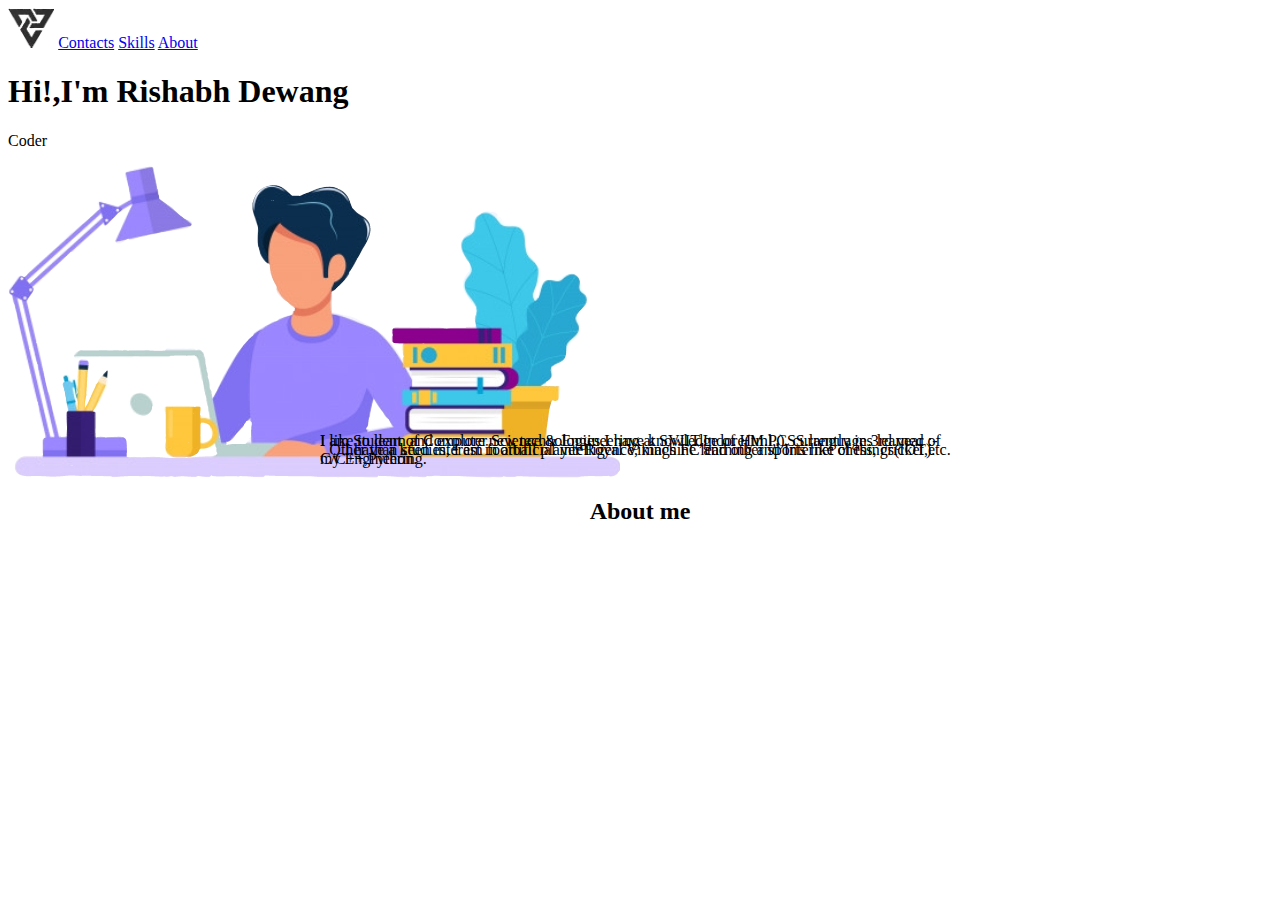
<file: First.html>
<html>
<head>
<meta charset="UTF-8">
<meta name="viewport" content="width=device-width, initial-scale=1">
<meta name="description" content="I am a Computer Science Student. I am interested in web technologies and eager to learn new technologies like python.">
<meta name="author" content="Rishabh Dewang">
  
<title>Rishabh Dewang</title> 

  <style>
     .h1,h2{
         font-family: Georgia, 'Times New Roman', Times, serif;
         font-style: initial;
         text-align: center;
         padding-top: inherit;
     }

     .center p {
  margin: 0;
  position: absolute;
  top: 50%;
  left: 50%;
  -ms-transform: translate(-50%, -50%);
  transform: translate(-50%, -50%);

     body{
      /* background-image : url("bg-5.jpg");  */
      /* background-attachment: fixed; */
      background-repeat: no-repeat;
      background-position: center;
      font-family:bookman old -apple-system, BlinkMacSystemFont, 'Segoe UI', Roboto, Oxygen, Ubuntu, Cantarell, 'Open Sans', 'Helvetica Neue', sans-serif;
     }
      
     .p{
       font-size: medium;
       align-content: center;
     }

    .header {
      padding:30px;
      position:static;
      text-align: center;
      color: #060629;
      align-content: center;
    }

    .About {
      text-align: right;
      text-decoration: steelblue;
    }

    .navbar {
      overflow:auto; 
      backface-visibility: unset; 
    }

    .navbar a {
      float: right; /* Make sure that the links stay side-by-side */
      display: block; /* Change the display to block, for responsive reasons (see below) */
      color:#060629; 
      text-align: center; /* Center the text */
      padding: 16px 24px; /* Add some padding */
      text-decoration: none; /* Remove underline */
    }   

    .navbar a.right {
      float: right; 
    }

    .navbar a.left {
      float: left; 
    }

    .navbar a:hover {
      color: black; 
    }

    * {
  box-sizing: border-box;
}

.column {
  float: left;
  width: 50%;
  padding: 10px;
  height: 300px; 
  background-attachment: fixed;
  background-color: unset;
  font-weight: 700;
  align-content:center;;
}

.column1{
  text-align: center;
}

/* Clear floats after the columns */
.row:after {
  content: "";
  display: table;
}

  .bg1{ 
    -webkit-background-composite: initial;
    background-image: url("bg-5.jpg"); 
  }

.bg2{
    background-image : url("bg6.jpg");
    background-size: 100%; 
}

    .center {
  margin: auto;
  width: 33%;
  /* border: 3px solid green; */
  padding: 10px;
      
  }
  </style>

</head>


<body >
 <div class="bg1">
  <div class="navbar">
    <a href="First.html" class="left"><img src="logo3.png" style="height:40px;" alt="" srcset=""></a>
    <a href="#" class="right">Contacts</a>
    <a href="#">Skills</a>
    <a href="#">About</a>
  </div>

<div class="header" >
  
  <h1>Hi!,I'm Rishabh Dewang</h1>
  <p>Coder</p>
</div>

<div>
<div class="About">
  <p >
    <a href="First.html" ><img src="logo2.png" style="border-right-style: unset;" alt="" srcset=""></a>
  </p>
  <p></p>
</div>


<!-- <div class="row">
  <div class="column" >
    <h2>About Me</h2>
  </div>
  <div class="column" >
    <h2></h2>
    <p>I am Student of Computer Science & Engineering at SVIIT,Indore(M.P.), currently in 3rd year of my Engineering. I like to learn and explore new technologies.I have knowledge of Html,CSS.languages learned :- C/C++,Python.</p>
    <p>Other than studies, I am football player Royal Vikings FC and other sports like chess, cricket,etc.</p>
    <p>I have a keen interest in artificial intelligence, machine learning and Internet of things(IOT).</p>
  </div>
</div> -->
</div>
</div>

<div class="bg2">
   <div class="center">
   <h2> About me </h2>
    <p>I am Student of Computer Science & Engineering at SVIIT,Indore(M.P.), currently in 3rd year of my Engineering.</p>
    <p> I like to learn and explore new technologies.I have knowledge of Html,CSS.languages learned :- C/C++,Python.</p>
    <p>Other than studies, I am football player Royal Vikings FC and other sports like chess, cricket,etc.</p>
    <p>I have a keen interest in artificial intelligence, machine learning and Internet of things(IOT).</p>
    </div>
</div>

<div>

  
</div>




</body>
</html>
</file>
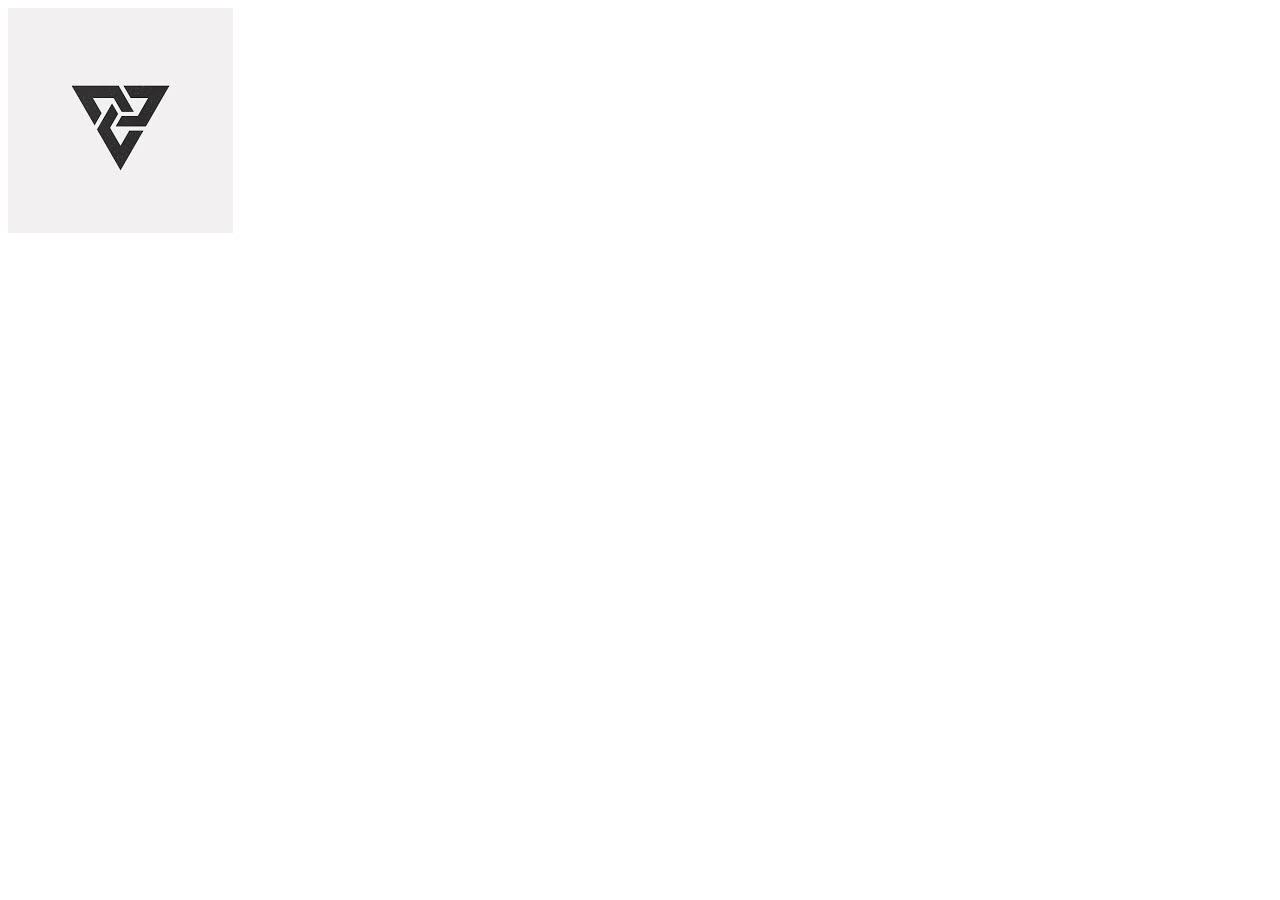
<file: logo.html>
<html>
    <body>
        <img src="[data-uri]"
    </body>
</html>
</file>
